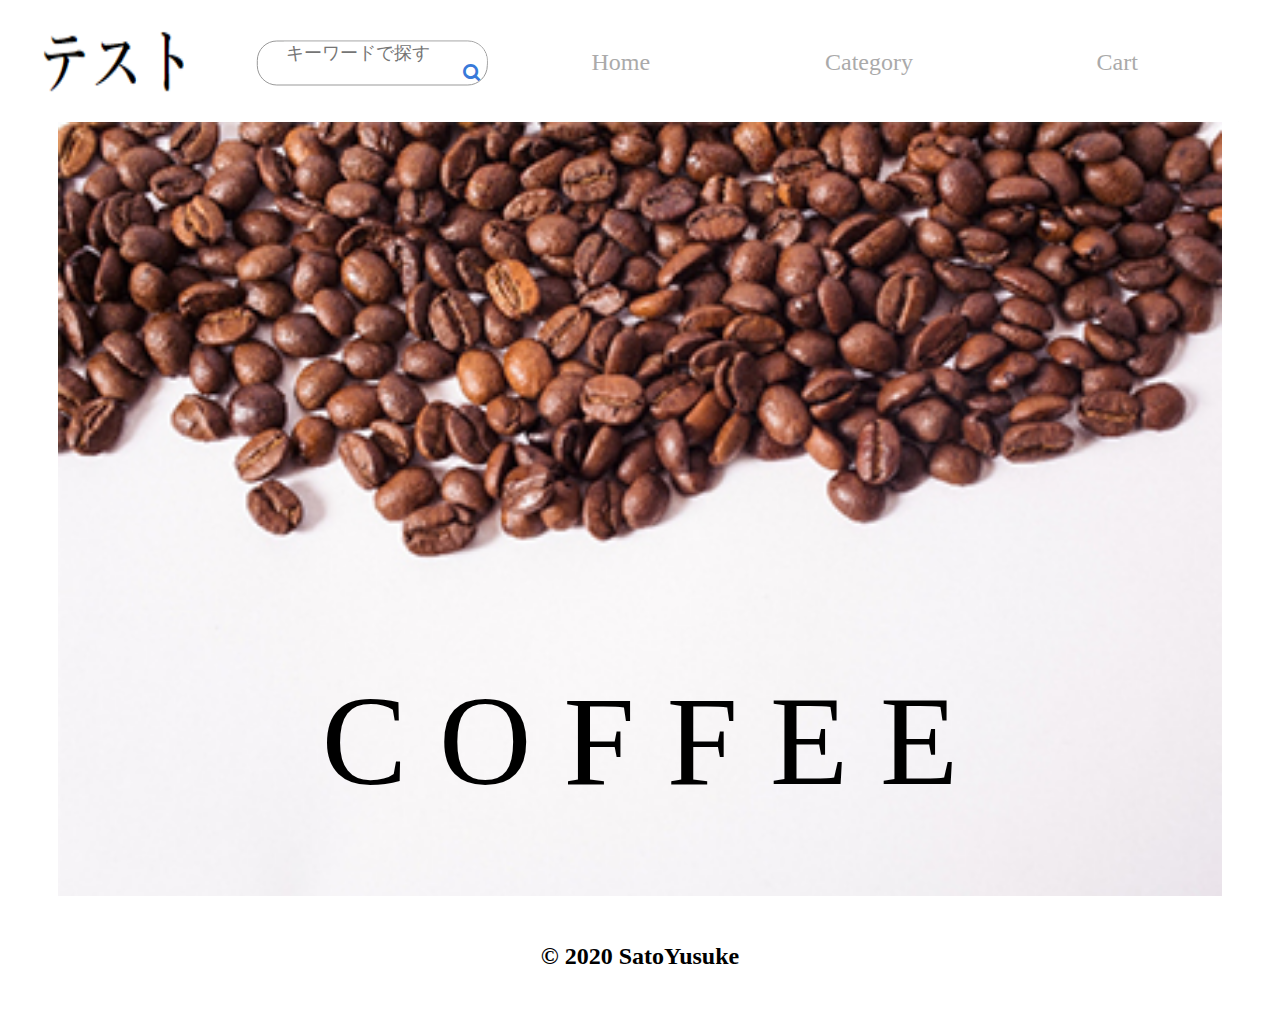
<file: src/main/resources/static/index.html>
<!doctype html>
<html>
<head>
<meta charset='UTF-8'>
<meta name=”viewport” content=”width=device-width,initial-scale=1.0″>
<title>ECサイト・テスト</title>
<link rel="stylesheet" href="css/style.css">
<link href="https://stackpath.bootstrapcdn.com/font-awesome/4.7.0/css/font-awesome.min.css" rel="stylesheet">
</head>
<body>
<!-- ヘッダー -->
<header>
<!-- メニューバー -->
<div class="cp_navi">
  <!-- ヘッダーロゴ画像 -->
  <ul>
    <li class="logo">
      <img src="image/test-rogo.PNG" alt="ロゴ" >
    </li>
    <li class="search">
        <!-- 検索ワードで検索可能にするボックスを用意する -->
          <form method="get" action="#" class="search_container">
            <input type="text" size="25" placeholder="キーワードで探す">
            <input type="submit" value="&#xF002">
          </form>
    </li>
    <li>
      <a href="index.html">Home</a>
    </li>
    <li>
      <a href="#">Category
        <span class="caret"></span>
      </a>
      <div>
        <ul>
          <li><a href="product-list.html">コーヒー豆</a></li>
          <li><a href="product-list.html">抽出器具</a></li>
          <li><a href="product-list.html">その他</a></li>
        </ul>
      </div>
    </li>
    <li>
      <a href="#">Cart</a>
    </li>
  </ul>
</div>

</header>
<!-- ヘッダーここまで -->
<!-- メイン -->
<main>
<div class="container">
  <section class="area">
    <div class="area1">
      <img src="image/coffee-beens.jpg" alt="画像が見つかりません" class="coffee-beens">
      <h1 data-splitting="" class="words chars splitting" style="--word-total:1; --char-total:9;">
        <span class="word" data-word="Breathing" style="--word-index:0;">
          <span class="char" data-char="C" style="--char-index:0;">C</span>
          <span class="char" data-char="O" style="--char-index:1;">O</span>
          <span class="char" data-char="F" style="--char-index:2;">F</span>
          <span class="char" data-char="F" style="--char-index:3;">F</span>
          <span class="char" data-char="E" style="--char-index:4;">E</span>
          <span class="char" data-char="E" style="--char-index:5;">E</span>
          <!--
          <span class="char" data-char="" style="--char-index:6;"></span>
          <span class="char" data-char="" style="--char-index:7;"></span>
          <span class="char" data-char="" style="--char-index:8;"></span>
          -->
        </span>
      </h1>
      <script src="https://static.codepen.io/assets/common/stopExecutionOnTimeout-157cd5b220a5c80d4ff8e0e70ac069bffd87a61252088146915e8726e5d9f147.js"></script>
      <script id="rendered-js">
        Splitting();
        //# sourceURL= js/test.js
      </script>
      <script src="https://static.codepen.io/assets/editor/iframe/iframeRefreshCSS-e03f509ba0a671350b4b363ff105b2eb009850f34a2b4deaadaa63ed5d970b37.js"></script>
    </div>
  </section>
  <section class="area">
    <div class="area2">
      <img src="image/coffee-map.jpg" alt="画像が見つかりません" class="coffee-map">
    </div>
  </section>
  <section class="area">
    <div class="area3">
      <div id="slidewrap">
        <div id="slidemask">
          <ul id="photo">
            <li id="slide01">
              <img src="image/sample-1.jpg" height="350px" width="275px" alt="">
              <span>【PHOTO-01】</span>
            </li>
            <li id="slide02">
              <img src="image/sample-2.jpg" height="350px" width="275px" alt="">
              <span>【PHOTO-02】</span>
            </li>
            <li id="slide03">
              <img src="image/sample-3.jpg" height="350px" width="275px" alt="">
              <span>【PHOTO-03】</span>
            </li>
            <li id="slide04">
              <img src="image/sample-4.jpg" height="350px" width="275px" alt="">
              <span>【PHOTO-04】</span>
            </li>
          </ul>
        </div>
        <!--/#slidemask-->
        <ul id="thumb">
          <li id="thumb01">
            <a href="product-list.html">
              <img src="image/sample-1.jpg" alt="">
            </a>
          </li>
          <li id="thumb02">
            <a href="product-list.html">
              <img src="image/sample-2.jpg" alt="">
            </a>
          </li>
          <li id="thumb03">
            <a href="product-list.html">
              <img src="image/sample-3.jpg" alt="">
            </a>
          </li>
          <li id="thumb04">
            <a href="product-list.html">
              <img src="image/sample-4.jpg" alt="">
            </a>
          </li>
        </ul>
      </div>
    </div>
  </section>
</div>
</main>
<!-- メイン終了 -->
<!-- フッター -->
<footer>
  <h4>© 2020 SatoYusuke </h4>
</footer>
<!-- フッターここまで -->
</div>
<!--<script src="style.js"></script> -->
</body>
</html>
</file>
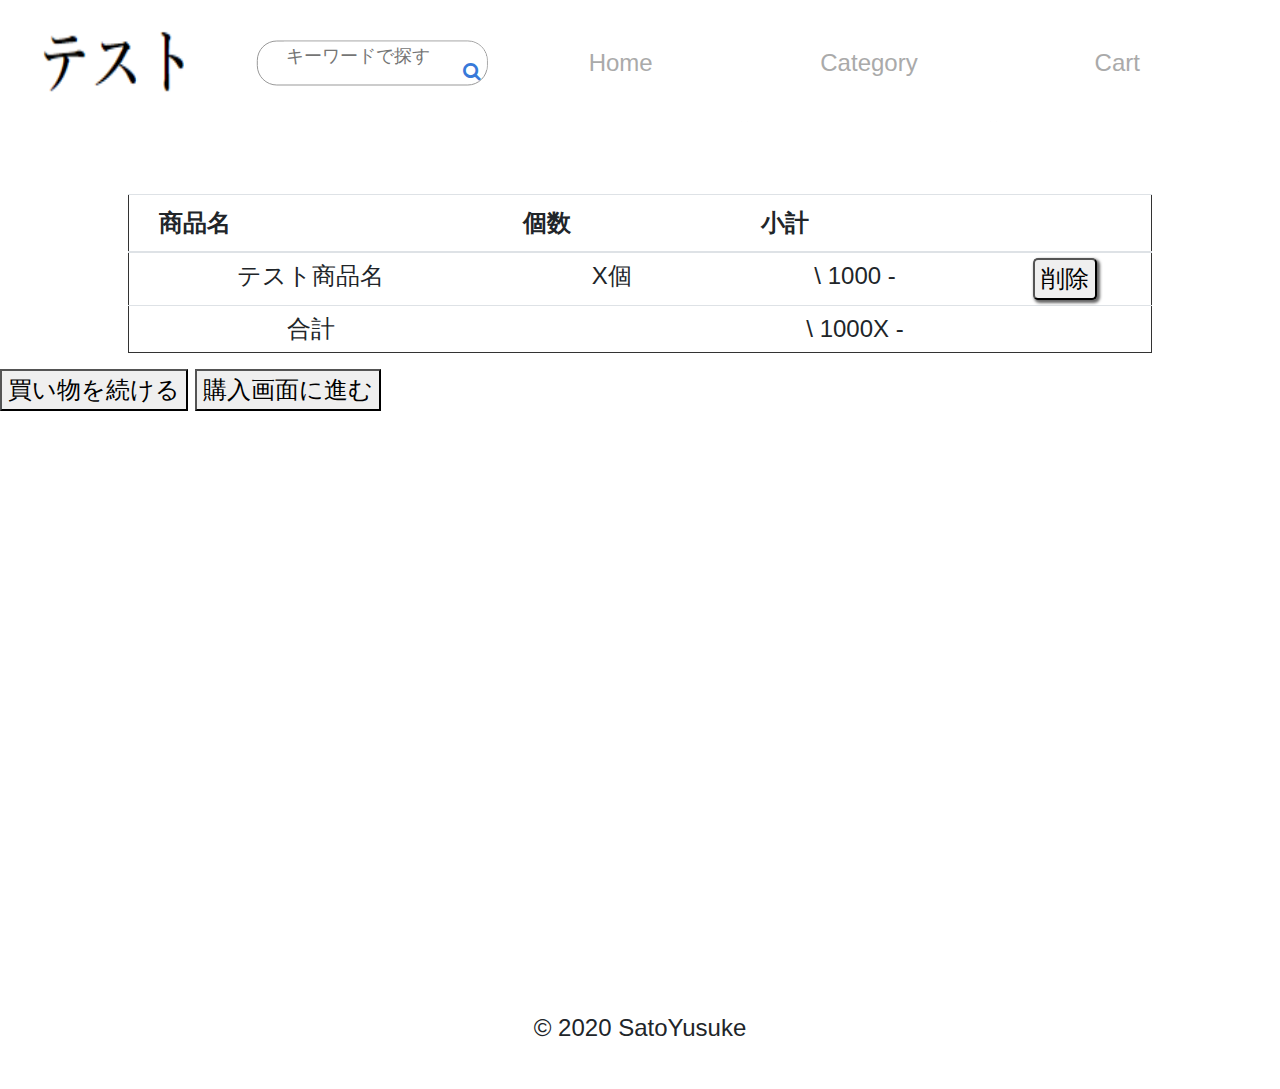
<file: src/main/resources/static/cart.html>
<!doctype html>
<html>
<head>
<meta charset='UTF-8'>
<meta name=”viewport” content=”width=device-width,initial-scale=1.0″>
<title>ECサイト・テスト</title>
<link rel="stylesheet" href="https://stackpath.bootstrapcdn.com/bootstrap/4.4.1/css/bootstrap.min.css" integrity="sha384-Vkoo8x4CGsO3+Hhxv8T/Q5PaXtkKtu6ug5TOeNV6gBiFeWPGFN9MuhOf23Q9Ifjh" crossorigin="anonymous">
<link rel="stylesheet" href="css/style.css">
<link href="https://stackpath.bootstrapcdn.com/font-awesome/4.7.0/css/font-awesome.min.css" rel="stylesheet">
</head>
<body>
<!-- ヘッダー -->
<header>
<!-- メニューバー -->
<div class="cp_navi">
  <!-- ヘッダーロゴ画像 -->
  <ul>
    <li class="logo">
      <img src="image/test-rogo.PNG" alt="ロゴ" >
    </li>
    <li class="search">
        <!-- 検索ワードで検索可能にするボックスを用意する -->
          <form method="get" action="#" class="search_container">
            <input type="text" size="25" placeholder="キーワードで探す">
            <input type="submit" value="&#xF002">
          </form>
    </li>
    <li>
      <a href="index.html">Home</a>
    </li>
    <li>
      <a href="">Category
        <span class="caret"></span>
      </a>
      <div>
        <ul>
          <li><a href="product-list.html">コーヒー豆</a></li>
          <li><a href="product-list.html">抽出器具</a></li>
          <li><a href="product-list.html">その他</a></li>
        </ul>
      </div>
    </li>
    <li>
      <a href="">Cart</a>
    </li>
  </ul>
</div>
</header>
<!-- ヘッダーここまで -->
<!-- メイン -->
<main>
	<div class="maincol">
		<table class="table">
			<thead>
				<tr>
					<th scope="col">商品名</th>
					<th scope="col">個数</th>
					<th scope="col">小計</th>
					<th scope="col"></th>
				</tr>
			</thead>
			<tbody>
				<!-- <c:forEach items="name" var="name"> -->
					<tr>
						<td>テスト商品名</td>
						<td>X個</td>
						<td>\ 1000 -</td>
						<td> <button onclick="location.href='/cart/remove/psth'">削除</button> </td>
					</tr>
				<!-- </c:forEach> -->
				<tr>
					<td>合計</td>
					<td></td>
					<td>\ 1000X -</td>
					<td></td>
				</tr>
			</tbody>
		</table>
		<button onclick="location.href='/'">買い物を続ける</button>
		<button onclick="location.href='/purchese'">購入画面に進む</button>
	</div>
</main>
<!-- メイン終了 -->
<!-- フッター -->
<footer>
  <h4>© 2020 SatoYusuke </h4>
</footer>
<!-- フッターここまで -->
</div>
<!--<script src="style.js"></script> -->
</body>
</html>
</file>
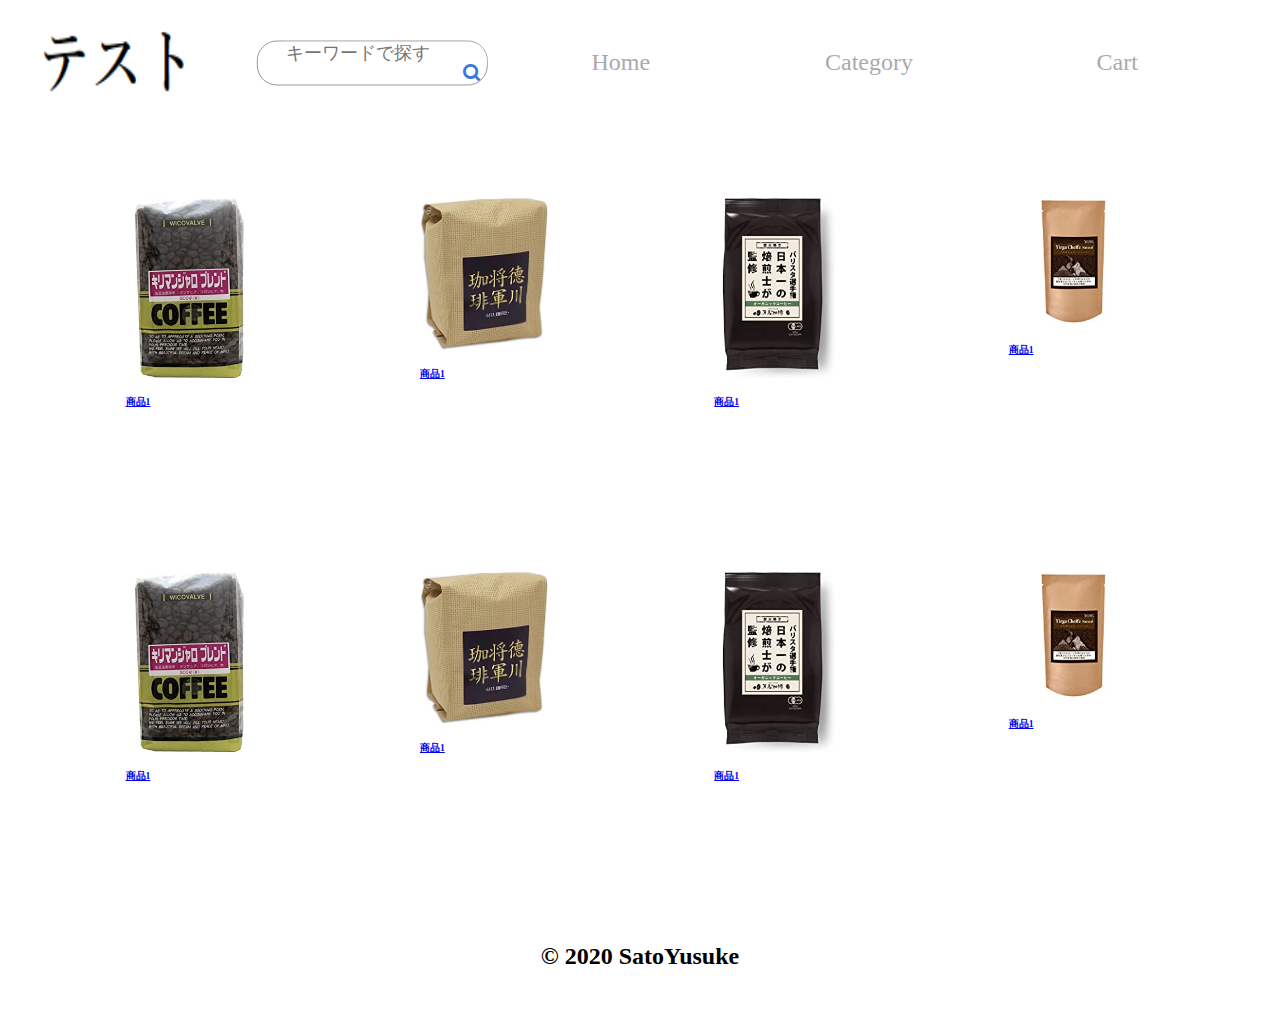
<file: src/main/resources/static/item-list.html>
<!doctype html>
<html>
<head>
<meta charset='UTF-8'>
<title>テスト</title>
<link rel="stylesheet" href="css/style.css">
<link href="https://stackpath.bootstrapcdn.com/font-awesome/4.7.0/css/font-awesome.min.css" rel="stylesheet">
</head>
<body>
<!-- ヘッダー -->
<header>
<!-- メニューバー -->
<div class="cp_navi">
  <!-- ヘッダーロゴ画像 -->
  <ul>
    <li class="logo">
      <img src="image/test-rogo.PNG" alt="ロゴ">
    </li>
    <li class="search">
        <!-- 検索ワードで検索可能にするボックスを用意する -->
          <form method="get" action="#" class="search_container">
            <input type="text" size="25" placeholder="キーワードで探す">
            <input type="submit" value="&#xF002">
          </form>
    </li>
    <li>
      <a href="index.html">Home</a>
    </li>
    <li>
      <a href="#">Category
        <span class="caret"></span>
      </a>
      <div>
        <ul>
          <li><a href="product-list.html">コーヒー豆</a></li>
          <li><a href="product-list.html">抽出器具</a></li>
          <li><a href="product-list.html">その他</a></li>
        </ul>
      </div>
    </li>
    <li>
      <a href="#">Cart</a>
    </li>
  </ul>
</div>

</header>
<!-- ヘッダーここまで -->
<!-- メイン -->
<main>
  <div class="product-list-container">
    <section class="product-list-area">
       <ul>
         <li><a href="URL">
           <img src="image/sample-2.jpg">
           <p>商品1</p>
         </a></li>
         <li><a href="URL">
           <img src="image/sample-1.jpg">
           <p>商品1</p>
         </a></li>
         <li><a href="URL">
           <img src="image/sample-4.jpg">
           <p>商品1</p>
         </a></li>
         <li><a href="URL">
           <img src="image/sample-3.jpg">
           <p>商品1</p>
         </a></li>
         <li><a href="URL">
           <img src="image/sample-2.jpg">
           <p>商品1</p>
         </a></li>
      	<li><a href="URL">
           <img src="image/sample-1.jpg">
           <p>商品1</p>
         </a></li>
         <li><a href="URL">
           <img src="image/sample-4.jpg">
           <p>商品1</p>
         </a></li>
         <li><a href="URL">
           <img src="image/sample-3.jpg">
           <p>商品1</p>
         </a></li><li><a href="URL">
           <img src="image/sample-2.jpg">
           <p>商品1</p>
         </a></li>
      	<li><a href="URL">
           <img src="image/sample-1.jpg">
           <p>商品1</p>
         </a></li>
         <li><a href="URL">
           <img src="image/sample-4.jpg">
           <p>商品1</p>
         </a></li>
         <li><a href="URL">
           <img src="image/sample-3.jpg">
           <p>商品1</p>
         </a></li><li><a href="URL">
           <img src="image/sample-2.jpg">
           <p>商品1</p>
         </a></li>
      	<li><a href="URL">
           <img src="image/sample-1.jpg">
           <p>商品1</p>
         </a></li>
         <li><a href="URL">
           <img src="image/sample-4.jpg">
           <p>商品1</p>
         </a></li>
         <li><a href="URL">
           <img src="image/sample-3.jpg">
           <p>商品1</p>
         </a></li><li><a href="URL">
           <img src="image/sample-2.jpg">
           <p>商品1</p>
         </a></li>
      	<li><a href="URL">
           <img src="image/sample-1.jpg">
           <p>商品1</p>
         </a></li>
         <li><a href="URL">
           <img src="image/sample-4.jpg">
           <p>商品1</p>
         </a></li>
         <li><a href="URL">
           <img src="image/sample-3.jpg">
           <p>商品1</p>
         </a></li>
       </ul>
    </section>
  </div>
</main>
<!-- メイン終了 -->
<!-- フッター -->
<footer>
  <h4>© 2020 SatoYusuke </h4>
</footer>
<!-- フッターここまで -->
</div>
</body>
</html>
</file>
<file: src/main/resources/static/css/style.css>
@charset "UTF-8";

/*=================================
小型PCを基本設計にする
 - 1280px～：大型PC
 - 960px～1279px：小型PC☆
 - 600px～959px：タブレット
 - 480px～599px：スマートフォン横
 - ～479px：スマートフォン縦
===================================*/

/******************
* ページ全体に適応 *
 ******************/


html {
	font-family: serif;
    overflow: auto;
}

body {
    font-size: 1.5em;
    overflow: hidden;
    height: 100%;
    width: 100%;
    margin: 0 0 0 0;
}
#header, #main, #footer {
    background-color: #fff;
    margin: 0 auto 0 auto;
    max-width: 960px;
    min-width: 1279px;
}

/********
* ヘッダ *
 ********/

header {
    margin: 0 0 0 0;
}

/***********************
* ヘッダー メニューバー *
 ***********************/

.cp_navi {
    color: #888;
    display: block;
    margin: 0 0 0 0;
    overflow: hidden;
    width: 100vw;
    height: 13.5vh;
}

.cp_navi ul {
    margin: 0;
    padding: 0;

}

.cp_navi > ul > li {
    width: 19vw;
    height: 13.5vh;
    margin: 0.2vh 0.2vw 0.2vh 0.2vw;
    display: inline;
    list-style-type: none;
    float: left;
}

/***************************
* ヘッダー ロゴの位置を調整 *
 ***************************/

.logo img{
    margin: 0 auto;
    position: relative;
    display: inline;
    height: 13.5vh;
    max-width: 18vw;
}

/***********************
* ヘッダー 検索ボックス *
 ***********************/

.search_container {
    box-sizing: border-box;
    position: relative;
    border: 1px solid #999;
    border-radius: 20px;
    height: 5vh;
    width: 18vw;
    overflow: hidden;
    top: 50%;
    left: 50%;
    -webkit-transform : translate(-50%,-50%);
    transform : translate(-50%,-50%);
}

.search_container input[type="text"]{
    border: none;
    position: absolute;
    font-size: 0.75em;
    margin: 0 0 0 0;
    vertical-align: middle;
    left: 2vw;
}

.search_container input[type="text"]:focus {
    outline: 0;
    font-size: 0.75em;
}
.search_container input[type="submit"]{
    cursor: pointer;
    font-family: FontAwesome;
    font-style: normal;
    font-weight: normal;
    text-decoration: inherit;
    font-size: 0.8em;
    border: none;
    background: none;
    color: #3879D9;
    position: absolute;
    width: 2.5em;
    height: 2.5em;
    right: -9px;
    bottom: -12px;
}

/*******************
* ヘッダー メニュー *
 *******************/

.cp_navi > ul > li > a > .caret {
    content: '';
}
.cp_navi > ul > li > a {
    color: #aaa;
    border-top: 0;
    border-radius: 0 0 4px 4px;
    box-shadow: 0 2px 2px -1px rgba(0, 0, 0, 0.05);
    display: block;
    line-height: 13.5vh;
    text-decoration: none;
    text-align: center;
}
.cp_navi > ul > li:hover {
    background-color: rgb(255, 255, 15);
}
.cp_navi > ul > li:hover > a {
    color: rgb( 0,0,0 );
}
.cp_navi > ul > li:hover > a > .caret {
    border-top-color: rgb( 255, 255, 255 );
}

.cp_navi > ul > li > div {
    background-color: rgb(255, 255, 15);
    border-top: 0;
    border-radius: 0 0 4px 4px;
    box-shadow: 0 2px 2px -1px rgba(0, 0, 0, 0.05);
    /* display: none; */
    margin: 0;
    opacity: 0;
    position: absolute;
    width: 19vw;
    visibility: hidden;
}
.cp_navi > ul > li:hover > div {
    opacity: 1;
    visibility: visible;
    z-index: 2;
}
.cp_navi > ul > li > div > ul > li {
    display: block;
    text-align: left;
}
.cp_navi > ul > li > div  > ul > li > a {
    font-size: 1rem;
    color: #000;
    display: block;
    padding: 12px 24px;
    text-decoration: none;
}
.cp_navi > ul  > li > div ul > li:hover > a {
    background-color: rgba( 255, 255, 255, 0.5);
}


/****************************************************
* background-colorを適応させたくない箇所を#fffに修正 *
 ****************************************************/
header li.logo:hover{
     background-color: #fff;
}
header li.search:hover{
     background-color: #fff;
}

/********
* フッタ *
 ********/

footer {
    height: 13.5vh;
    z-index: 2;
}

footer h4{
    position: relative;
    text-align: center;
    margin-top: 0;
    margin-bottom: 0;
    top: 50%;
    transform: translateY(-50%);
}

/*********************
* トップページ メイン *
 *********************/

.container {
    margin-right: 0.1em;
    margin-left: 0.1em;
    overflow: auto;
    scroll-snap-type: y mandatory;
    height: 86vh;
}

.area {
    scroll-snap-align: start;
    height: 86vh;
    font-size: 2rem;
    text-align: center;
    vertical-align: center;
}

.area:nth-child {
    background-color: #ffffff;
}

.container::-webkit-scrollbar{
    display:none;
}

/*******************************
* トップページ メイン 1ページ目 *
 ******************************/
.area1 {
    position: relative;
    height: 86vh;
}

.area img {
    height: 100%;
    z-index: 1;
}

.area1 h1 {
    position: absolute;
    top: 80%;
    left: 50%;
    -ms-transform: translate(-50%,-50%);
    -webkit-transform: translate(-50%,-50%);
    transform: translate(-50%,-50%);
    margin: 0;
    padding: 0;
    z-index: 2;
    font-weight: 100;
    font-size: 10vw;
    line-height: 10vw;
    font-variation-settings: 'wght' 100, 'wdth' 85;
}

h1 .char {
    --delay: calc((var(--char-index) + 1) * 400ms);
    animation: breathe 4000ms infinite both;
    animation-delay: var(--delay);
}

h1:hover span {
    animation-play-state: paused;
}

@keyframes breathe {
    0% {
        font-variation-settings: 'wght' 100, 'wdth' 85;
        font-size: 7vw;
    }
    60% {
        font-variation-settings: 'wght' 700, 'wdth' 100;
        font-size: 8.5vw;
    }

    100% {
        font-variation-settings: 'wght' 100, 'wdth' 85;
        font-size: 7vw;
    }
}

/*******************************
* トップページ メイン 2ページ目 *
 ******************************/

.area2 {
    position: relative;
    height: 86vh;
}

.coffee-map {
    position: relative;
    height: 86vh;
    top: 0;
}

/*******************************
* トップページ メイン 3ページ目 *
 ******************************/

.area3 {
    height: 86vh;
    overflow: hidden;
}

#slidewrap {
    margin: 0 auto;
    padding: 20px 20px;
    height: 86vh;
    /* width: 500px; */
    text-align: left;
    background: #fff;
}

#slidewrap ul li {
    list-style: none;

}

#slidemask {
    width: auto;
    height: 60vh;
    overflow: hidden;
    position: relative;
    display: block;
    margin: 0 auto 0 auto;
}



/* PhotoSlideArea
-------------------------- */
ul#photo {
    position: absolute;
}

ul#photo li {
    width: 500px;
    height: 375px;
    float: left;
    display: block;
    position: relative;
    left: 50%;
    transform: translateX(-50%);
}

ul#photo li img {
    height: 200px;
    width: auto;
    margin-left: 50%;
    transform: translateX(-50%);
}

ul#photo li span {
    bottom: 0;
    left: 0;
    padding: 0 10px;
    width: 480px;
    height: 30px;
    line-height: 30px;
    color: #fff;
    font-weight: bold;
    background: #333;
    position: absolute;
    opacity: 0.5;
}

/* ThumbnailBTN
-------------------------- */

ul#thumb {
    width: 500px;
    height: 94px;
    display: block;
    margin: 0.8em auto;
}

ul#thumb li {
    width: 125px;
    height: 60px;
    float: left;
}

ul#thumb li img {opacity: 0.5;}

ul#thumb li:hover {opacity: 1;}

/* CSS3 PhotoSlideAnimation
-------------------------- */
@-webkit-keyframes AutoSlidePhoto {
    0% {left: 0;}
    20% {left: 0;}
    25% {left: -1000px;}

    45% {left: -1000px;}
    50% {left: -1500px;}

    70% {left: -1500px;}
    75% {left: -2000px;}

    95% {left: -2000px;}
    100% {left: 0;}
}
ul#photo {
    -webkit-animation-name: AutoSlidePhoto;
    -webkit-animation-duration: 20s;
    -webkit-animation-iteration-count:infinite;
}




/* CSS3 ThumbnailSlideAnimation
-------------------------- */
@-webkit-keyframes AutoSlideThumb {
    0% {opacity: 0.5;-webkit-transform:scale(1);}
    1% {opacity: 1;-webkit-transform:scale(1.2);-webkit-box-shadow: 0 0 10px #fff;z-index:10;}
    20% {opacity: 1;-webkit-transform:scale(1.2);-webkit-box-shadow: 0 0 10px #fff;z-index:10;}
    21% {opacity: 0.5;-webkit-transform:scale(1);}
    100% {opacity: 0.5;-webkit-transform:scale(1);}
}

ul#thumb li#thumb01 img,
ul#thumb li#thumb02 img,
ul#thumb li#thumb03 img,
ul#thumb li#thumb04 img {
    -webkit-animation-name: AutoSlideThumb;
    -webkit-transform: scale(1);
    -webkit-animation-duration: 20s;
    -webkit-animation-iteration-count: infinite;
}

ul#thumb li#thumb02 img {-webkit-animation-delay: 5s;}
ul#thumb li#thumb03 img {-webkit-animation-delay: 10s;}
ul#thumb li#thumb04 img {-webkit-animation-delay: 15s;}





/****************
* 商品一覧ページ *
 ****************/

main > .product-list-container {
    margin-right: 0.1em;
    margin-left: 0.1em;
    /** scroll-snap-type: y mandatory; */
    height: 86vh;
    overflow: auto;
}

main > .product-list-container > .product-list-area {
    height: 86vh;
    width: 100%;
    max-height: 86vh;
    max-width: 100vw;
    background-color: #fff;
    margin: 0 0 0 0;
    scroll-snap-align: start;
}
main > .product-list-container > .product-list-area > ul {
    margin: 0 0 0 0
    width: 15vw;
    height: 30vh;
}
main > .product-list-container > .product-list-area > ul > li {
    width: 15vw;
    height: 30vh;
    margin: 5.8vh 4.0vw 5.8vh 4.0vw;
    float: left;
    display: inline-block;
    overflow: hidden;
}

main > .product-list-container > .product-list-area > ul > li > a {
    text-decoration: none
    width: 10vw;
}

main >.product-list-container > .product-list-area >  ul > li > a > img {
	width: auto;
	max-width: 10vw;
    max-height: 20vh;
	display: block;
	margin: 0 auto 0 auto;
}

main > .product-list-container > .product-list-area > ul > li > a > p {
    width: 10vw;
    font-size: 0.6rem;
    font-weight: bold;
    padding: 10px;
    margin:.5rem auto;
}

main > .product-list-container >.product-list-area > ul > li:hover{
     opacity: 0.2;
}

.product-list-container::-webkit-scrollbar{
    display: none;
}

@media screen and (max-width: 768px) {
/* スマホサイズでスライダー表示 */
  .slide-wrap {
    overflow-x: scroll;
  }
  .slide-box {
    flex: 0 0 70%;
    margin: auto 1% auto auto;
  }
}




/****************
* 商品詳細ページ *
 ****************/

main > .items-page {
  height: 86vh;
  overflow: auto;
}

main > .items-page > .items-info {
  display: flex;
  height: 80vh;
  margin-top: 6vh;
}


main > .items-page > .items-info > .items-image {
  width: auto;
  height: 70vh;
  object-fit: cover;
  margin: 0 6vw 0 6vw;
}

main > .items-page > .items-info > .items-detail {
    color: #000;
    font-size: 0.8em;
}

.items-detail table, .items-detail tr, .items-detail th, .items-detail td {
    border-collapse: collapse;
    border:1px solid #333;
    text-align: left;
    vertical-align: top;
}

.items-detail table {
    height: 70vh;
    margin; 0 auto 0 auto;
}

.items-detail th {
    width: 9vw;
}

.items-detail td {
    width: 49vw;
}

.items-comment {
    height: 52vh;
    max-height: 52vh;
}

main > .items-page > .items-info > .items-detail > button {
    float: right;
    margin: 2.5vh  0 auto 0;
}

.items-page::-webkit-scrollbar{
    display: none;
}


/********
* カート *
 ********/

main > .maincol {
     margin: 8vh auto 0 auto;
     height: 86vh;
     scroll-snap-align: start;
     overflow: auto;
}

main > .maincol > table > thead{
	border-collapse: collapse;
    border:1px solid #333;
    text-align: left;
    vertical-align: top;
}

main > .maincol > table {
     
     margin-left: 50%;
     transform: translateX(-50%);
     width: 80vw;
}

main > .maincol > table,
main > .maincol > table > thead > tr,
main > .maincol > table > tbody > tr{
	border-collapse: collapse;
    border:1px solid #333;
}

main > .maincol > table > thead > tr > th{
	padding: 10px 25px 10px 30px;
}

main > .maincol > table > tbody > tr > td {
	padding: 5px;
	text-align: center;
}

main > .maincol > table > tbody > tr > td > button {
	vertical-align: middle;
	box-shadow: 2px 2px 3px 1px #666;
    -moz-box-shadow: 2px 2px 3px 1px #666;
    -webkit-box-shadow: 2px 2px 3px 1px #666;
    -moz-border-radius: 5px;
    -webkit-border-radius: 5px;
    border-radius: 5px;
}

main > .maincol > table > tbody > tr > td > button:hover {
	opacity: 0.2;
}

.total {
	height: 20vh;
}

.button-space {
	width: 16vw
}

.maincol::-webkit-scrollbar{
    display: none;
}

/******************
* 1280px〜：大型PC *
 ******************/
@media screen and (min-width:1280px) {}


/*=======================
 600px〜959px：タブレット
 ========================*/
@media screen and (min-width:600px) and (max-width:959px) {}


/*==================
 480px〜599px：SP横
 ===================*/
@media screen and (min-width:480px) and (max-width:599px) {}


/*========================
 〜479px：スマートフォン縦
 =========================*/
@media screen and (max-width:479px) {}
</file>
